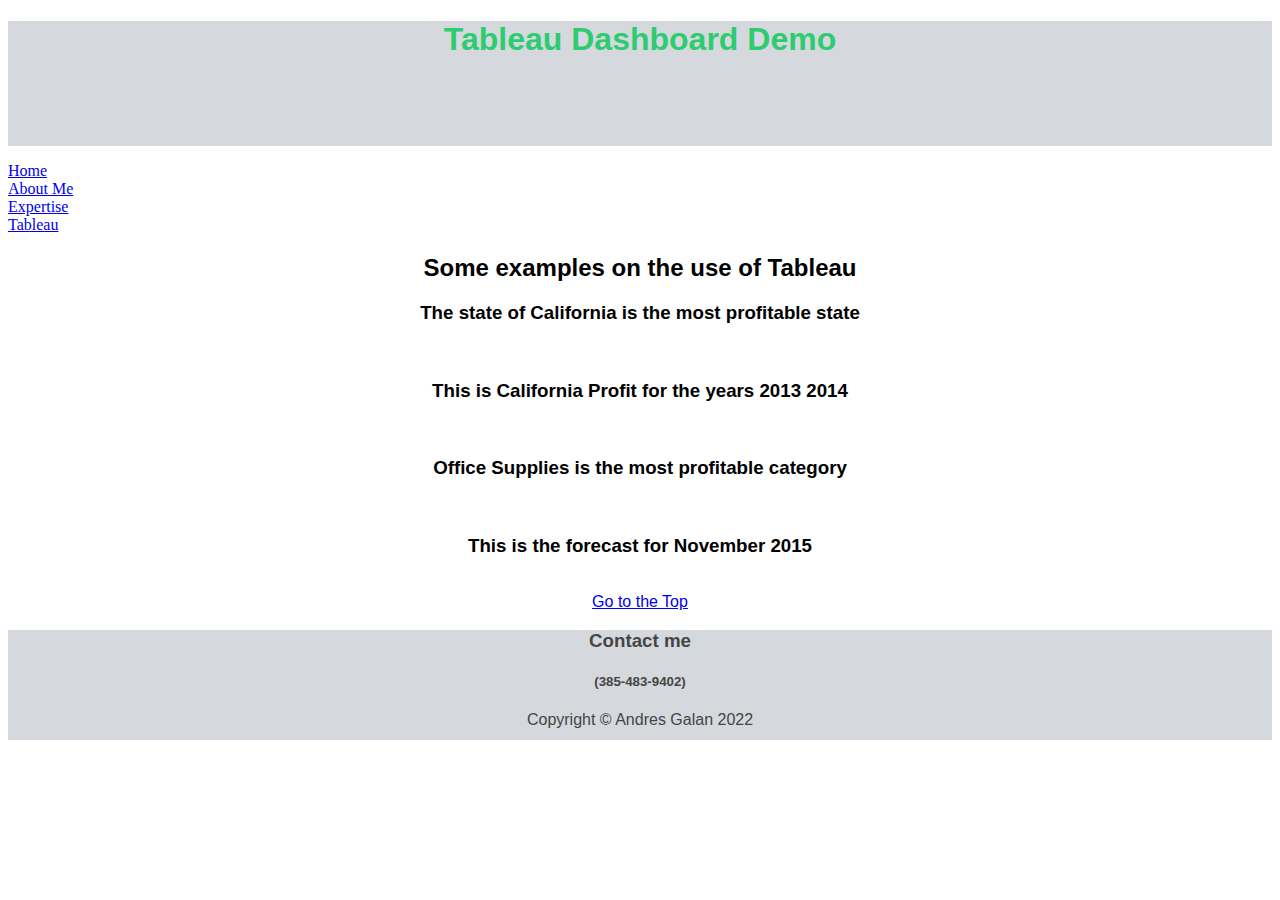
<file: html/tableau.html>
<!DOCTYPE html>
<html>
<head>
        <title>Tableau Dashboard Demo</title>
        <link rel="stylesheet" type="text/css" href="../styles/bootstyles.css">   

    </head>
    <body>
        
        <div class="common header">
        
        <h1 class="p1">Tableau Dashboard Demo</h1>
     
    </div>
    <p class="p2">
    <a href="../index.html">  Home </a> <br>
    <a href="./about me.html"> About Me </a> <br>
    <a href="./expertise.html"> Expertise </a> <br>
    <a href="./tableau.html"> Tableau </a>
</p>


<h2 class="common">Some examples on the use of Tableau</h2>

<link rel="stylesheet" type="text/css" href="../styles/bootstyles.css">  




<div class='tableauPlaceholder' id='viz1649900666617' style='position: relative'>
    <noscript>
        <a href='#'>
            <img alt='Profits ' src='https:&#47;&#47;public.tableau.com&#47;static&#47;images&#47;Pr&#47;Profits_16499000983260&#47;Profits&#47;1_rss.png' style='border: none' />
        </a>
    </noscript>
    <object class='tableauViz'  style='display:none;'>
        <param name='host_url' value='https%3A%2F%2Fpublic.tableau.com%2F' /> 
        <param name='embed_code_version' value='3' />
        <param name='site_root' value='' />
        <param name='name' value='Profits_16499000983260&#47;Profits' />
        <param name='tabs' value='no' />
        <param name='toolbar' value='yes' />
        <param name='static_image' value='https:&#47;&#47;public.tableau.com&#47;static&#47;images&#47;Pr&#47;Profits_16499000983260&#47;Profits&#47;1.png' /> 
        <param name='animate_transition' value='yes' />
        <param name='display_static_image' value='yes' />
        <param name='display_spinner' value='yes' />
        <param name='display_overlay' value='yes' />
        <param name='display_count' value='yes' />
        <param name='language' value='es-ES' />
        <param name='filter' value='publish=yes' />
    </object>
</div>      
        
<script  type='text/javascript'>  

 var divElement = document.getElementById('viz1649900666617');                   
  var vizElement = divElement.getElementsByTagName('object')[0];                 
  vizElement.style.width='100%';vizElement.style.height=(divElement.offsetWidth*0.50)+'px';             
  var scriptElement = document.createElement('script');                    scriptElement.src = 'https://public.tableau.com/javascripts/api/viz_v1.js';                    vizElement.parentNode.insertBefore(scriptElement, vizElement);  
         
   </script> 
<h3 class=" common">The state of California is the most profitable state</h3>

<br>
<div class='tableauPlaceholder' id='viz1649906673494' style='position: relative'><noscript><a href='#'><img alt='California ' src='https:&#47;&#47;public.tableau.com&#47;static&#47;images&#47;Ca&#47;California_16499002099660&#47;California&#47;1_rss.png' style='border: none' /></a></noscript><object class='tableauViz'  style='display:none;'><param name='host_url' value='https%3A%2F%2Fpublic.tableau.com%2F' /> <param name='embed_code_version' value='3' /> <param name='site_root' value='' /><param name='name' value='California_16499002099660&#47;California' /><param name='tabs' value='no' /><param name='toolbar' value='yes' /><param name='static_image' value='https:&#47;&#47;public.tableau.com&#47;static&#47;images&#47;Ca&#47;California_16499002099660&#47;California&#47;1.png' /> <param name='animate_transition' value='yes' /><param name='display_static_image' value='yes' /><param name='display_spinner' value='yes' /><param name='display_overlay' value='yes' /><param name='display_count' value='yes' /><param name='language' value='es-ES' /><param name='filter' value='publish=yes' /></object></div>                <script type='text/javascript'>                    var divElement = document.getElementById('viz1649906673494');                    var vizElement = divElement.getElementsByTagName('object')[0];                    vizElement.style.width='100%';vizElement.style.height=(divElement.offsetWidth*0.50)+'px';                    var scriptElement = document.createElement('script');                    scriptElement.src = 'https://public.tableau.com/javascripts/api/viz_v1.js';                    vizElement.parentNode.insertBefore(scriptElement, vizElement);                </script>
<h3 class=" common">This is California Profit for the years 2013 2014</h3>
<br>
<div class='tableauPlaceholder' id='viz1649900258769' style='position: relative'><noscript><a href='#'><img alt='Category ' src='https:&#47;&#47;public.tableau.com&#47;static&#47;images&#47;Ca&#47;Category_16499002489050&#47;Category&#47;1_rss.png' style='border: none' /></a></noscript><object class='tableauViz'  style='display:none;'><param name='host_url' value='https%3A%2F%2Fpublic.tableau.com%2F' /> <param name='embed_code_version' value='3' /> <param name='site_root' value='' /><param name='name' value='Category_16499002489050&#47;Category' /><param name='tabs' value='no' /><param name='toolbar' value='yes' /><param name='static_image' value='https:&#47;&#47;public.tableau.com&#47;static&#47;images&#47;Ca&#47;Category_16499002489050&#47;Category&#47;1.png' /> <param name='animate_transition' value='yes' /><param name='display_static_image' value='yes' /><param name='display_spinner' value='yes' /><param name='display_overlay' value='yes' /><param name='display_count' value='yes' /><param name='language' value='es-ES' /><param name='filter' value='publish=yes' /></object></div>                <script type='text/javascript'>                    var divElement = document.getElementById('viz1649900258769');                    var vizElement = divElement.getElementsByTagName('object')[0];                    vizElement.style.width='100%';vizElement.style.height=(divElement.offsetWidth*0.50)+'px';                    var scriptElement = document.createElement('script');                    scriptElement.src = 'https://public.tableau.com/javascripts/api/viz_v1.js';                    vizElement.parentNode.insertBefore(scriptElement, vizElement);                </script>
<h3 class=" common">Office Supplies is the most profitable category</h3>
<br>
<div class='tableauPlaceholder' id='viz1649907314588' style='position: relative'><noscript><a href='#'><img alt='Forecast ' src='https:&#47;&#47;public.tableau.com&#47;static&#47;images&#47;Fo&#47;Forecast_16499002924680&#47;Forecast&#47;1_rss.png' style='border: none' /></a></noscript><object class='tableauViz'  style='display:none;'><param name='host_url' value='https%3A%2F%2Fpublic.tableau.com%2F' /> <param name='embed_code_version' value='3' /> <param name='site_root' value='' /><param name='name' value='Forecast_16499002924680&#47;Forecast' /><param name='tabs' value='no' /><param name='toolbar' value='yes' /><param name='static_image' value='https:&#47;&#47;public.tableau.com&#47;static&#47;images&#47;Fo&#47;Forecast_16499002924680&#47;Forecast&#47;1.png' /> <param name='animate_transition' value='yes' /><param name='display_static_image' value='yes' /><param name='display_spinner' value='yes' /><param name='display_overlay' value='yes' /><param name='display_count' value='yes' /><param name='language' value='es-ES' /><param name='filter' value='publish=yes' /></object></div>                <script type='text/javascript'>                    var divElement = document.getElementById('viz1649907314588');                    var vizElement = divElement.getElementsByTagName('object')[0];                    vizElement.style.width='100%';vizElement.style.height=(divElement.offsetWidth*0.50)+'px';                    var scriptElement = document.createElement('script');                    scriptElement.src = 'https://public.tableau.com/javascripts/api/viz_v1.js';                    vizElement.parentNode.insertBefore(scriptElement, vizElement);                </script>
<h3 class=" common">This is the forecast for November 2015</h3>

<br>
</body>
<footer>
    <div class="common"><a href="#top">Go to the Top</a></div>
    <div class="common footer">
        <h3 class="p1">Contact me </h3>
        <h5 class="p3">(385-483-9402)</h5>
        <div class="small text-center text-muted fst-italic">Copyright &copy; Andres Galan 2022</div>
</div>

</footer>


</html>
</file>
<file: styles/bootstyles.css>
.common{
    text-align: center;
    font-family: Arial, Helvetica, sans-serif;
    
    }
.divelement {
        width: 5000px;
        margin-left: auto ;
        margin-right: auto ;
        }
        
    .header{

        height: 125px;
        background-color:#D5D8DC;
        color: #2ECC71 ;
    
    }
    .p1 {
        font-family: -apple-system, BlinkMacSystemFont, 'Segoe UI', Roboto, Oxygen, Ubuntu, Cantarell, 'Open Sans', 'Helvetica Neue', sans-serif;
        
      }
.footer{

        height: 110px;
        background-color:#D5D8DC;
        color: #454545;
    
    }
</file>
